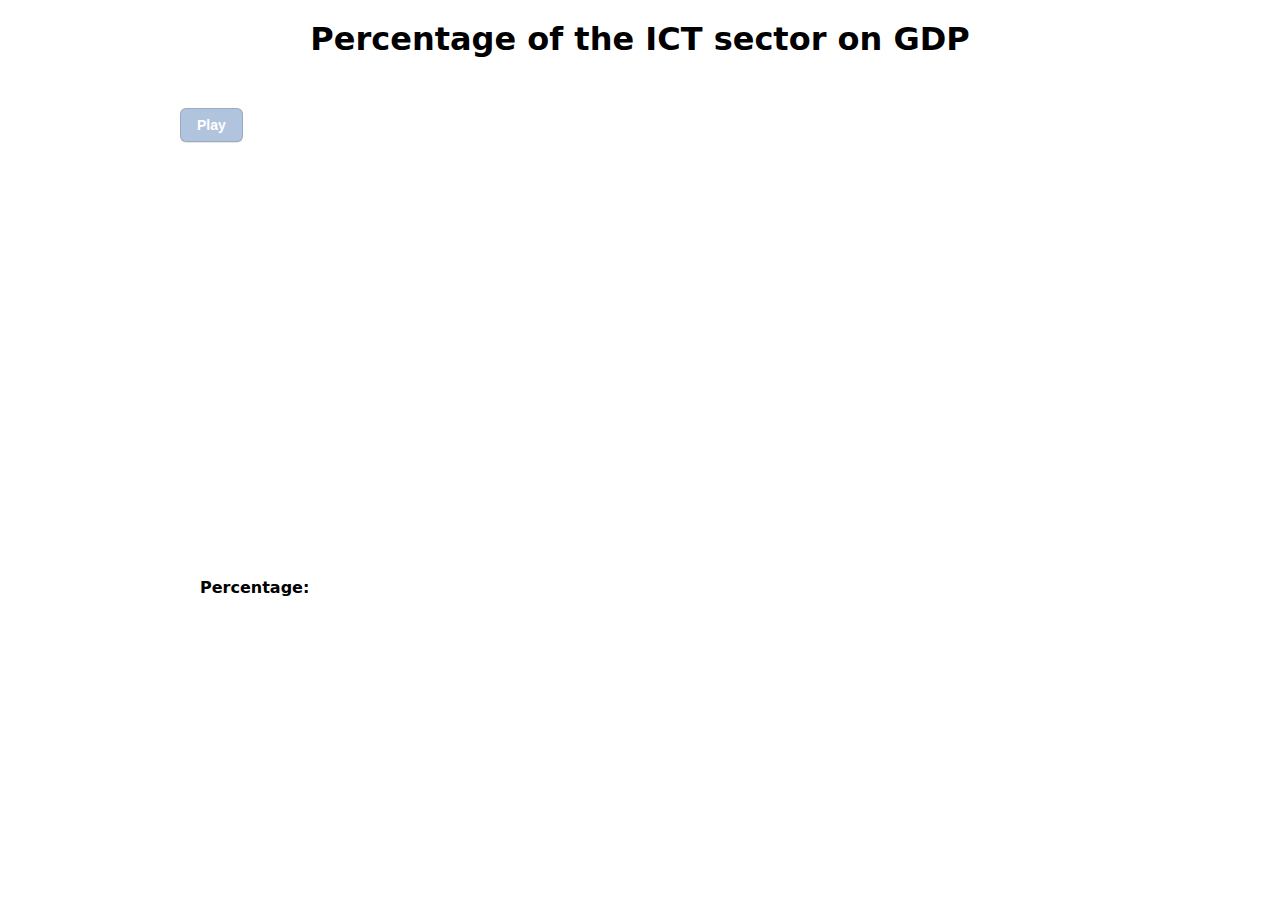
<file: index.html>
<!DOCTYPE html>
<html>
    <head>
        <meta charset="utf-8">
        <title>European Year of Skills</title>
        <script src="https://d3js.org/d3.v3.min.js"></script>
        <script src="https://d3js.org/d3-geo-projection.v2.min.js"></script>
        <script src="http://d3js.org/queue.v1.min.js"></script>
        <script src="http://d3js.org/topojson.v1.min.js"></script>
        <link href="style.css" rel="stylesheet">
    </head>

    <body>
        <div id="wrapper">
            <h1>Percentage of the ICT sector on GDP</h1>
            <div id="container">
                <span id="legend_title">Percentage:</span>
                <div id="legend"></div>
            </div>
            <button id="play" class="play_button">Play</button>
            <span id="clock"></span>
        </div>
        <script src="map.js"></script>
    </body>
</html>
</file>
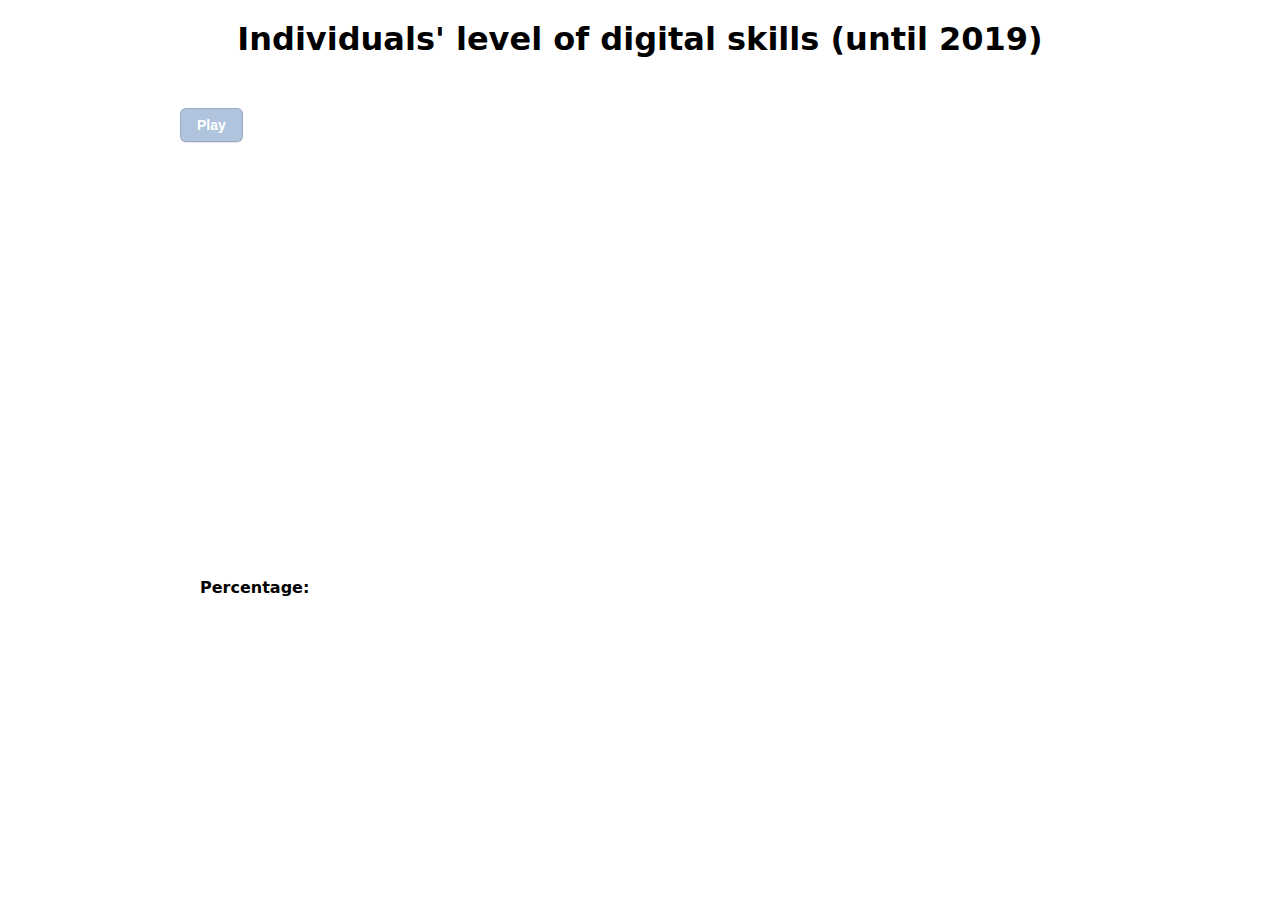
<file: DigitalSkillLevel/index.html>
<!DOCTYPE html>
<html>
    <head>
        <meta charset="utf-8">
        <title>#GEOF</title>
        <script src="https://d3js.org/d3.v3.min.js"></script>
        <script src="https://d3js.org/d3-geo-projection.v2.min.js"></script>
        <script src="http://d3js.org/queue.v1.min.js"></script>
        <script src="http://d3js.org/topojson.v1.min.js"></script>
        <link href="style.css" rel="stylesheet">
    </head>

    <body>
        <div id="wrapper">
            <h1>Individuals' level of digital skills (until 2019)</h1>
            <div id="container">
                <span id="legend_title">Percentage:</span>
                <div id="legend"></div>
            </div>
            <button id="play" class="play_button">Play</button>
            <span id="clock"></span>
        </div>
        <script src="map.js"></script>
    </body>
</html>
</file>
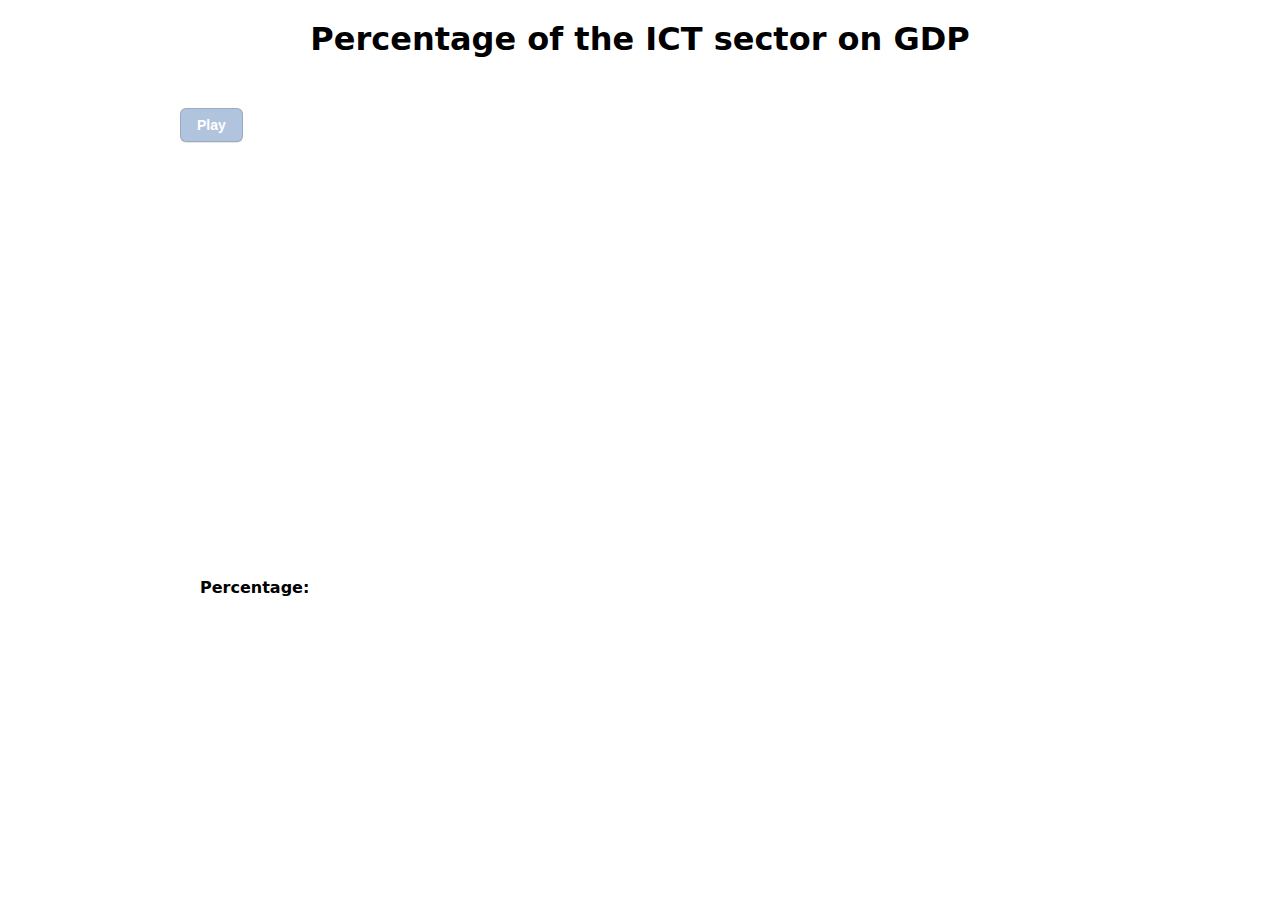
<file: GDP/index.html>
<!DOCTYPE html>
<html>
    <head>
        <meta charset="utf-8">
        <title>#GEOF</title>
        <script src="https://d3js.org/d3.v3.min.js"></script>
        <script src="https://d3js.org/d3-geo-projection.v2.min.js"></script>
        <script src="http://d3js.org/queue.v1.min.js"></script>
        <script src="http://d3js.org/topojson.v1.min.js"></script>
        <link href="style.css" rel="stylesheet">
    </head>

    <body>
        <div id="wrapper">
            <h1>Percentage of the ICT sector on GDP</h1>
            <div id="container">
                <span id="legend_title">Percentage:</span>
                <div id="legend"></div>
            </div>
            <button id="play" class="play_button">Play</button>
            <span id="clock"></span>
        </div>
        <script src="map.js"></script>
    </body>
</html>
</file>
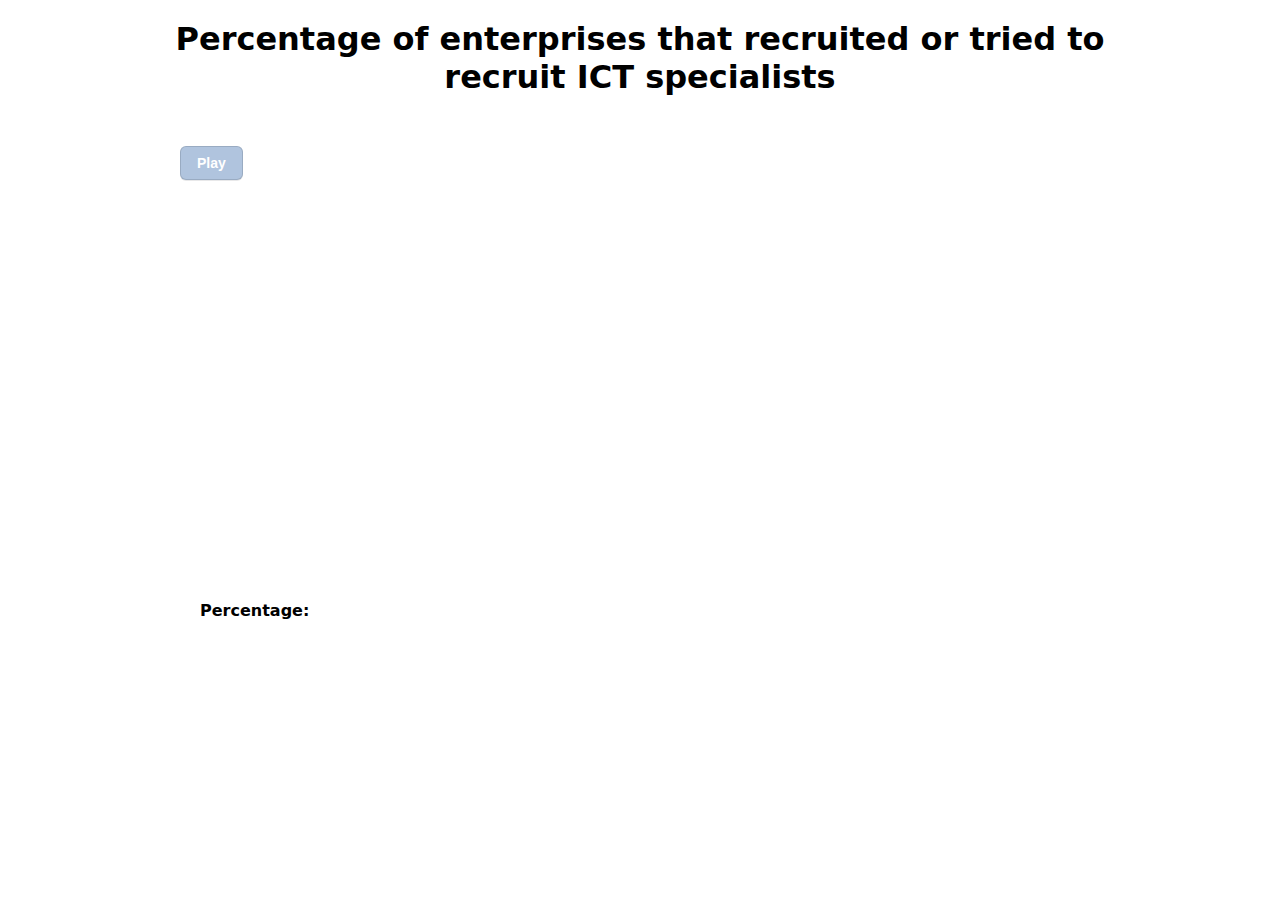
<file: LaborShortage/index.html>
<!DOCTYPE html>
<html>
    <head>
        <meta charset="utf-8">
        <title>#GEOF</title>
        <script src="https://d3js.org/d3.v3.min.js"></script>
        <script src="https://d3js.org/d3-geo-projection.v2.min.js"></script>
        <script src="http://d3js.org/queue.v1.min.js"></script>
        <script src="http://d3js.org/topojson.v1.min.js"></script>
        <link href="style.css" rel="stylesheet">
    </head>

    <body>
        <div id="wrapper">
            <h1>Percentage of enterprises that recruited or tried to recruit ICT specialists</h1>
            <div id="container">
                <span id="legend_title">Percentage:</span>
                <div id="legend"></div>
            </div>
            <button id="play" class="play_button">Play</button>
            <span id="clock"></span>
        </div>
        <script src="map.js"></script>
    </body>
</html>
</file>
<file: style.css>
body {
    margin:0;
    font-family: -apple-system,system-ui,"Segoe UI",Helvetica,Arial,sans-serif,"Apple Color Emoji","Segoe UI Emoji";
}

/* .header_image {
    background-image: url("images/background_header.jpg");
    background-repeat: no-repeat;
    background-color: whitesmoke;
    background-size: 100%;
    background-attachment: fixed;

    height:100vh;
}

.header_content{
    text-align: center;
    display: flex;
    justify-content: flex-end;
} */

#container {
    width: 920px;
    margin-left: auto;
    margin-right: auto;
    padding: 20px;
}

#wrapper {
    width: 960px;
    margin: -30px auto 0;
}

#wrapper h1 {
    margin-top: 50px;
    text-align: center;
    margin-bottom: 10px;
}

.stroke {
    fill: none;
    stroke: #888;
    stroke-width: 2px;
}

.boundary {
    fill: none;
    stroke: #fff;
    stroke-width: .5px;
}
.country {
    stroke: white;
}

path:hover {
    opacity: 0.9;
    cursor:pointer;
}

div.tooltip {   
    position: absolute;         
    text-align: center;                            
    padding: 2px;               
    font: 12px;
    background: lightsteelblue; 
    border: 0px;        
    border-radius: 4px;         
    pointer-events: none;           
}

#legend_title{
    position: absolute;
    margin-top: 490px;
    margin-left: 20px;
    font-weight: 600;
}

#legend {
    position: absolute;
    margin-top: 520px;
}

.legend {
    font: 16px;
}

.play_button {
    margin-left: 20px;
    appearance: none;
    background-color: lightsteelblue;
    border: 1px solid rgba(27, 31, 35, .15);
    border-radius: 6px;
    box-shadow: rgba(27, 31, 35, .1) 0 1px 0;
    box-sizing: border-box;
    color: #fff;
    cursor: pointer;
    display: inline-block;
    font-size: 14px;
    font-weight: 600;
    line-height: 20px;
    padding: 6px 16px;
    position: relative;
    text-align: center;
    text-decoration: none;
    user-select: none;
    -webkit-user-select: none;
    touch-action: manipulation;
    vertical-align: middle;
    white-space: nowrap;
}

.play_button:focus:not(:focus-visible):not(.focus-visible) {
    box-shadow: none;
    outline: none;
}

.play_button:hover {
    background-color: rgb(146, 162, 184);
}
</file>
<file: DigitalSkillLevel/style.css>
body {
    margin:0;
    font-family: -apple-system,system-ui,"Segoe UI",Helvetica,Arial,sans-serif,"Apple Color Emoji","Segoe UI Emoji";
}

#container {
    width: 920px;
    margin-left: auto;
    margin-right: auto;
    padding: 20px;
}

#wrapper {
    width: 960px;
    margin: -30px auto 0;
}

#wrapper h1 {
    margin-top: 50px;
    text-align: center;
    margin-bottom: 10px;
}

.stroke {
    fill: none;
    stroke: #888;
    stroke-width: 2px;
}

.boundary {
    fill: none;
    stroke: #fff;
    stroke-width: .5px;
}
.country {
    stroke: white;
}

path:hover {
    opacity: 0.9;
    cursor:pointer;
}

div.tooltip {   
    position: absolute;         
    text-align: center;                            
    padding: 2px;               
    font: 12px;
    background: lightsteelblue; 
    border: 0px;        
    border-radius: 4px;         
    pointer-events: none;           
}

#legend_title{
    position: absolute;
    margin-top: 490px;
    margin-left: 20px;
    font-weight: 600;
}

#legend {
    position: absolute;
    margin-top: 520px;
}

.legend {
    font: 16px;
}

.play_button {
    margin-left: 20px;
    appearance: none;
    background-color: lightsteelblue;
    border: 1px solid rgba(27, 31, 35, .15);
    border-radius: 6px;
    box-shadow: rgba(27, 31, 35, .1) 0 1px 0;
    box-sizing: border-box;
    color: #fff;
    cursor: pointer;
    display: inline-block;
    font-size: 14px;
    font-weight: 600;
    line-height: 20px;
    padding: 6px 16px;
    position: relative;
    text-align: center;
    text-decoration: none;
    user-select: none;
    -webkit-user-select: none;
    touch-action: manipulation;
    vertical-align: middle;
    white-space: nowrap;
}

.play_button:focus:not(:focus-visible):not(.focus-visible) {
    box-shadow: none;
    outline: none;
}

.play_button:hover {
    background-color: rgb(146, 162, 184);
}
</file>
<file: GDP/style.css>
body {
    margin:0;
    font-family: -apple-system,system-ui,"Segoe UI",Helvetica,Arial,sans-serif,"Apple Color Emoji","Segoe UI Emoji";
}

#container {
    width: 920px;
    margin-left: auto;
    margin-right: auto;
    padding: 20px;
}

#wrapper {
    width: 960px;
    margin: -30px auto 0;
}

#wrapper h1 {
    margin-top: 50px;
    text-align: center;
    margin-bottom: 10px;
}

.stroke {
    fill: none;
    stroke: #888;
    stroke-width: 2px;
}

.boundary {
    fill: none;
    stroke: #fff;
    stroke-width: .5px;
}
.country {
    stroke: white;
}

path:hover {
    opacity: 0.9;
    cursor:pointer;
}

div.tooltip {   
    position: absolute;         
    text-align: center;                            
    padding: 2px;               
    font: 12px;
    background: lightsteelblue; 
    border: 0px;        
    border-radius: 4px;         
    pointer-events: none;           
}

#legend_title{
    position: absolute;
    margin-top: 490px;
    margin-left: 20px;
    font-weight: 600;
}

#legend {
    position: absolute;
    margin-top: 520px;
}

.legend {
    font: 16px;
}

.play_button {
    margin-left: 20px;
    appearance: none;
    background-color: lightsteelblue;
    border: 1px solid rgba(27, 31, 35, .15);
    border-radius: 6px;
    box-shadow: rgba(27, 31, 35, .1) 0 1px 0;
    box-sizing: border-box;
    color: #fff;
    cursor: pointer;
    display: inline-block;
    font-size: 14px;
    font-weight: 600;
    line-height: 20px;
    padding: 6px 16px;
    position: relative;
    text-align: center;
    text-decoration: none;
    user-select: none;
    -webkit-user-select: none;
    touch-action: manipulation;
    vertical-align: middle;
    white-space: nowrap;
}

.play_button:focus:not(:focus-visible):not(.focus-visible) {
    box-shadow: none;
    outline: none;
}

.play_button:hover {
    background-color: rgb(146, 162, 184);
}
</file>
<file: LaborShortage/style.css>
body {
    margin:0;
    font-family: -apple-system,system-ui,"Segoe UI",Helvetica,Arial,sans-serif,"Apple Color Emoji","Segoe UI Emoji";
}

#container {
    width: 920px;
    margin-left: auto;
    margin-right: auto;
    padding: 20px;
}

#wrapper {
    width: 960px;
    margin: -30px auto 0;
}

#wrapper h1 {
    margin-top: 50px;
    text-align: center;
    margin-bottom: 10px;
}

.stroke {
    fill: none;
    stroke: #888;
    stroke-width: 2px;
}

.boundary {
    fill: none;
    stroke: #fff;
    stroke-width: .5px;
}
.country {
    stroke: white;
}

path:hover {
    opacity: 0.9;
    cursor:pointer;
}

div.tooltip {   
    position: absolute;         
    text-align: center;                            
    padding: 2px;               
    font: 12px;
    background: lightsteelblue; 
    border: 0px;        
    border-radius: 4px;         
    pointer-events: none;           
}

#legend_title{
    position: absolute;
    margin-top: 475px;
    margin-left: 20px;
    font-weight: 600;
}

#legend {
    position: absolute;
    margin-top: 505px;
}

.legend {
    font: 16px;
}

.play_button {
    margin-left: 20px;
    appearance: none;
    background-color: lightsteelblue;
    border: 1px solid rgba(27, 31, 35, .15);
    border-radius: 6px;
    box-shadow: rgba(27, 31, 35, .1) 0 1px 0;
    box-sizing: border-box;
    color: #fff;
    cursor: pointer;
    display: inline-block;
    font-size: 14px;
    font-weight: 600;
    line-height: 20px;
    padding: 6px 16px;
    position: relative;
    text-align: center;
    text-decoration: none;
    user-select: none;
    -webkit-user-select: none;
    touch-action: manipulation;
    vertical-align: middle;
    white-space: nowrap;
}

.play_button:focus:not(:focus-visible):not(.focus-visible) {
    box-shadow: none;
    outline: none;
}

.play_button:hover {
    background-color: rgb(146, 162, 184);
}
</file>
